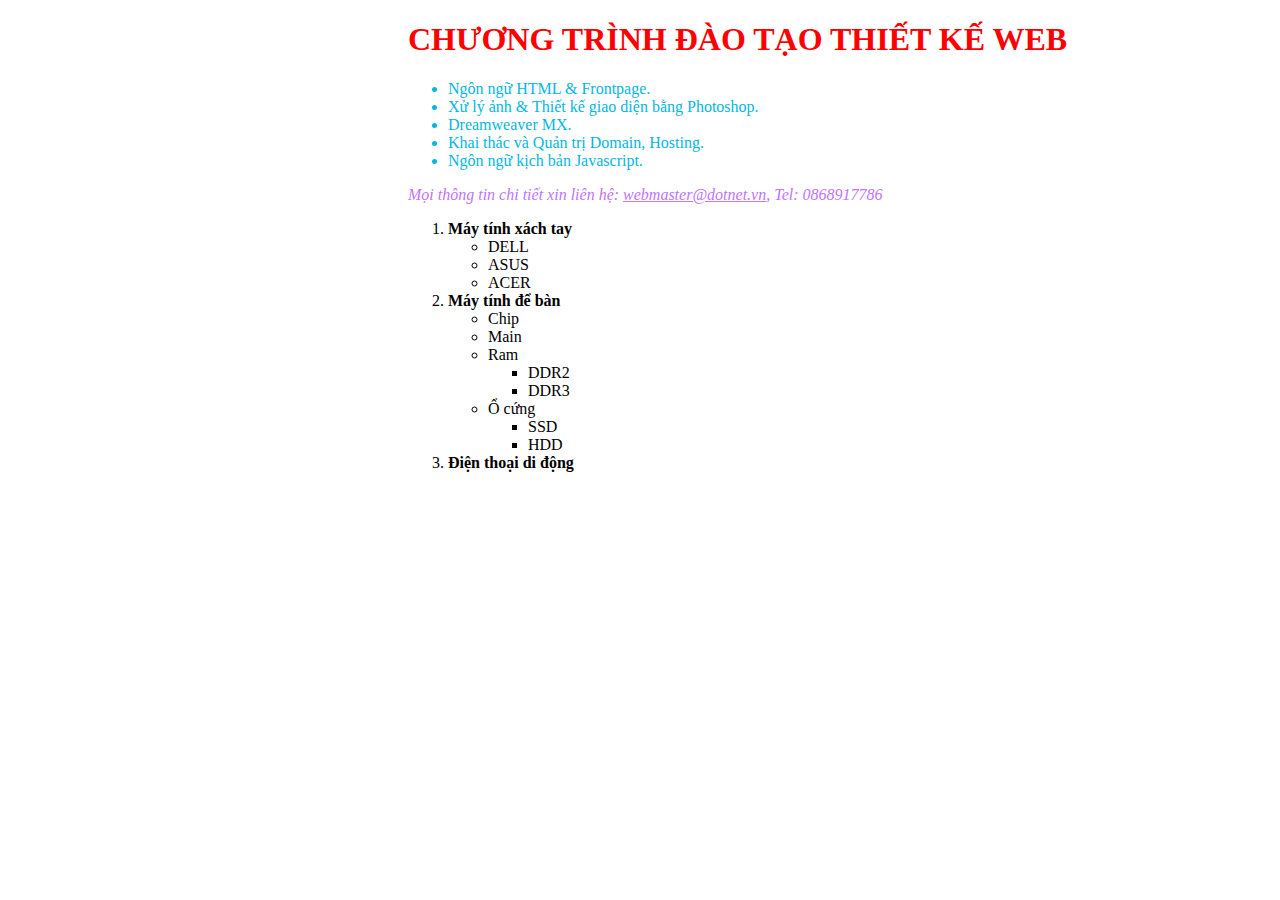
<file: list/index.html>
<!DOCTYPE html>
<html>

<head>
    <meta charset="UTF-8">
    <title>bai tap list TMM</title>
    <style>
        #wrapper {
            margin-left: 400px;
        }

        h1 {
            text-transform: uppercase;
            color: red;
        }

        #first {
            color: rgb(6, 182, 226);
        }

        #info,
        a {
            color: rgb(192, 116, 255);
            ;
        }
    </style>
</head>

<body>
    <div id="wrapper">
        <h1>chương trình đào tạo thiết kế web</h1>
        <ul id="first">
            <li>Ngôn ngữ HTML & Frontpage.</li>
            <li>Xử lý ảnh & Thiết kế giao diện bằng Photoshop.</li>
            <li>Dreamweaver MX.</li>
            <li>Khai thác và Quản trị Domain, Hosting.</li>
            <li>Ngôn ngữ kịch bản Javascript.</li>
        </ul>

        <p id="info"><i>Mọi thông tin chi tiết xin liên hệ: <a href="webmaster@dotnet.vn">webmaster@dotnet.vn</a>, Tel:
                0868917786</i></p>

        <ol>
            <li>
                <b>Máy tính xách tay</b>
                <ul>
                    <li>DELL</li>
                    <li>ASUS</li>
                    <li>ACER</li>
                </ul>

            </li>
            <li>
                <b>Máy tính để bàn</b>
                <ul>
                    <li>Chip</li>
                    <li>Main</li>
                    <li>Ram
                        <ul>
                            <li>DDR2</li>
                            <li>DDR3</li>
                        </ul>
                    </li>
                    <li>Ổ cứng
                        <ul>
                            <li>SSD</li>
                            <li>HDD</li>
                        </ul>
                    </li>
                </ul>
            </li>
            <li><b>Điện thoại di động</b></li>
        </ol>

    </div>

</body>

</html>
</file>
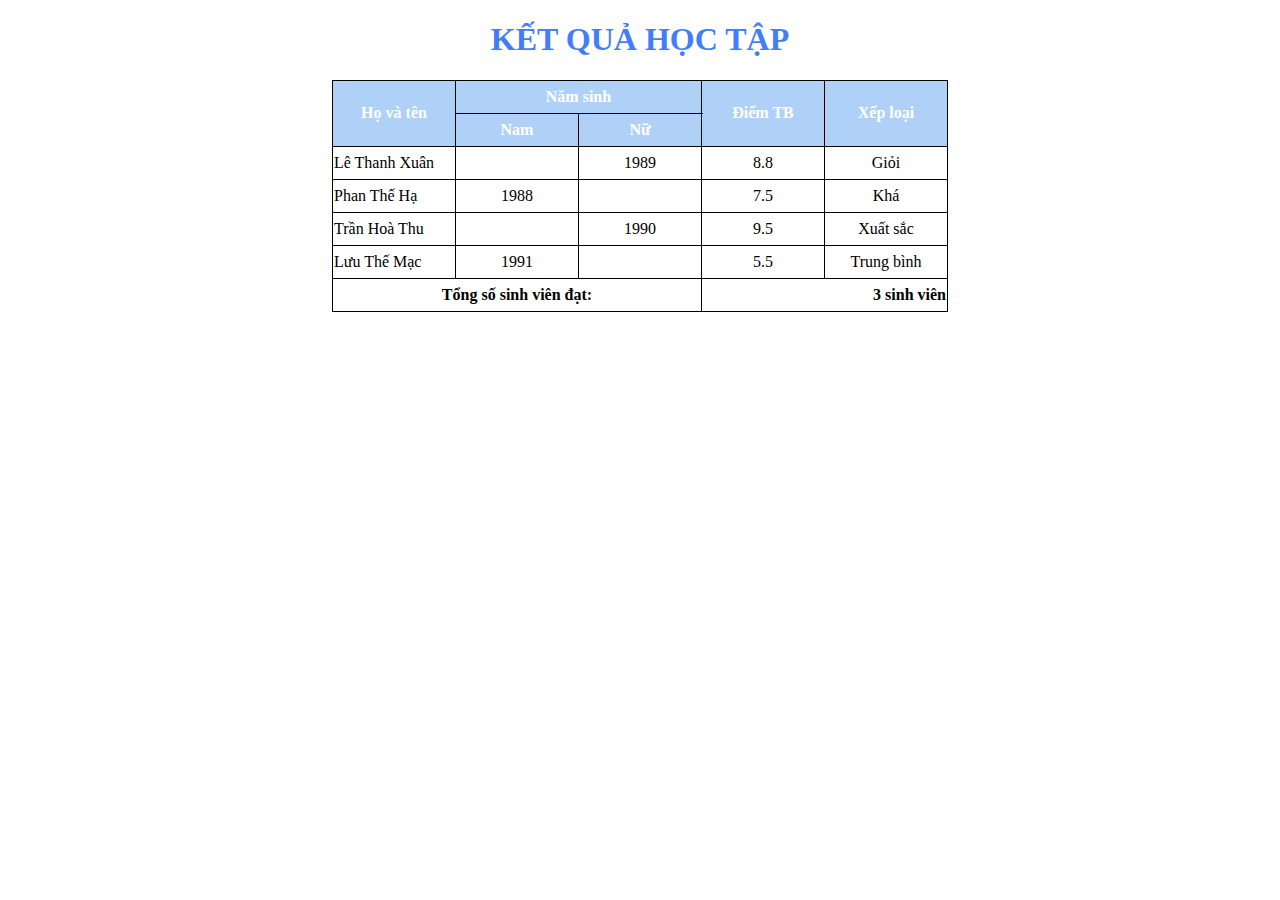
<file: table/index.html>
<!DOCTYPE html>
<html>

<head>
    <meta charset="UTF-8">
    <title>table 3-4 TMM</title>
    <link rel="stylesheet" href="style.css">

</head>

<body>
    <h1>Kết quả học tập</h1>
    <table class="center">
        <tr style="background-color: rgb(175, 209, 248);" class="header">
            <th colspan="6" rowspan="2">Họ và tên</th>
            <th colspan="6">Năm sinh</th>
            <th colspan="6" rowspan="2">Điểm TB</th>
            <th colspan="6" rowspan="2">Xếp loại</th>
        </tr>
        <tr style="background-color: rgb(175, 209, 248);" class="header">
            <th colspan="3">Nam</th>
            <th colspan="3">Nữ</th>
        </tr>
        <tr>
            <td colspan="6" class="name">Lê Thanh Xuân</td>
            <td colspan="3"></td>
            <td colspan="3">1989</td>
            <td colspan="6">8.8</td>
            <td colspan="6">Giỏi</td>
        </tr>
        <tr>
            <td colspan="6" class="name">Phan Thế Hạ</td>
            <td colspan="3">1988</td>
            <td colspan="3"></td>
            <td colspan="6">7.5</td>
            <td colspan="6">Khá</td>
        </tr>
        <tr>
            <td colspan="6" class="name">Trần Hoà Thu</td>
            <td colspan="3"></td>
            <td colspan="3">1990</td>
            <td colspan="6">9.5</td>
            <td colspan="6">Xuất sắc</td>
        </tr>
        <tr>
            <td colspan="6" class="name">Lưu Thế Mạc</td>
            <td colspan="3">1991</td>
            <td colspan="3"></td>
            <td colspan="6">5.5</td>
            <td colspan="6">Trung bình</td>
        </tr>
        <tr>
            <th colspan="12">Tổng số sinh viên đạt:</th>
            <th colspan="12" id="res">3 sinh viên</th>
        </tr>
    </table>
</body>

</html>
</file>
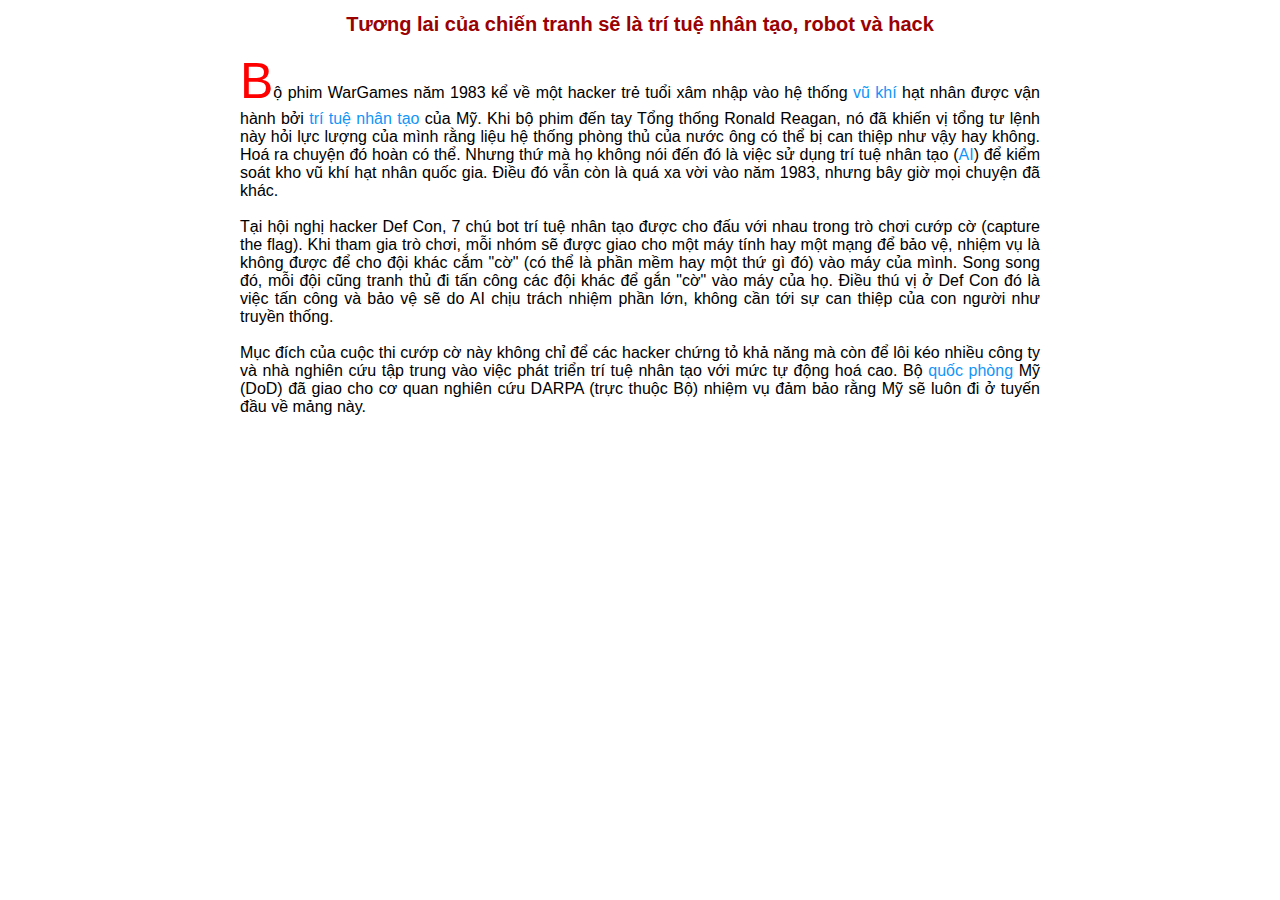
<file: css/bai1/index.html>
<!DOCTYPE html>
<html>

<head>
    <meta charset="utf-8">
    <title>CSS bai 1</title>
    <link rel="stylesheet" href="style.css">
</head>

<body>
    <div class="main">
        <h1>Tương lai của chiến tranh sẽ là trí tuệ nhân tạo, robot và hack</h1>
        <p>Bộ phim WarGames năm 1983 kể về một hacker trẻ tuổi xâm nhập vào hệ thống
            <span class="highlight">vũ khí</span> hạt nhân được vận hành bởi
            <span class="highlight">trí tuệ nhân tạo</span> của Mỹ. Khi bộ phim đến tay Tổng thống Ronald Reagan, nó đã
            khiến vị tổng tư
            lệnh
            này hỏi lực lượng
            của mình rằng liệu hệ thống phòng thủ của nước ông có thể bị can thiệp như vậy hay không. Hoá ra chuyện
            đó
            hoàn
            có thể.
            Nhưng thứ mà họ không nói đến đó là việc sử dụng trí tuệ nhân tạo (<span class="highlight">AI</span>) để
            kiểm soát
            kho vũ khí hạt nhân quốc gia. Điều đó vẫn còn là quá xa vời vào năm 1983, nhưng bây giờ mọi chuyện đã
            khác.<br>
            <br>
            Tại hội nghị hacker Def Con, 7 chú bot trí tuệ nhân tạo được cho đấu với nhau trong trò chơi cướp cờ
            (capture the flag). Khi
            tham gia trò chơi, mỗi nhóm sẽ được giao cho một máy tính hay một mạng để bảo vệ, nhiệm vụ là không được
            để
            cho đội
            khác cắm "cờ" (có thể là phần mềm hay một thứ gì đó) vào máy của mình. Song song đó, mỗi đội cũng tranh
            thủ
            đi tấn công
            các đội khác để gắn "cờ" vào máy của họ. Điều thú vị ở Def Con đó là việc tấn công và bảo vệ sẽ do AI
            chịu
            trách nhiệm phần
            lớn, không cần tới sự can thiệp của con người như truyền thống.<br>
            <br>
            Mục đích của cuộc thi cướp cờ này không chỉ để các hacker chứng tỏ khả năng mà còn để lôi kéo nhiều công
            ty
            và nhà
            nghiên cứu tập trung vào việc phát triển trí tuệ nhân tạo với mức tự động hoá cao. Bộ <span
                class="highlight">quốc
                phòng</span> Mỹ
            (DoD) đã
            giao cho cơ
            quan nghiên cứu DARPA (trực thuộc Bộ) nhiệm vụ đảm bảo rằng Mỹ sẽ luôn đi ở tuyến đầu về mảng này.
        </p>
    </div>

</body>

</html>
</file>
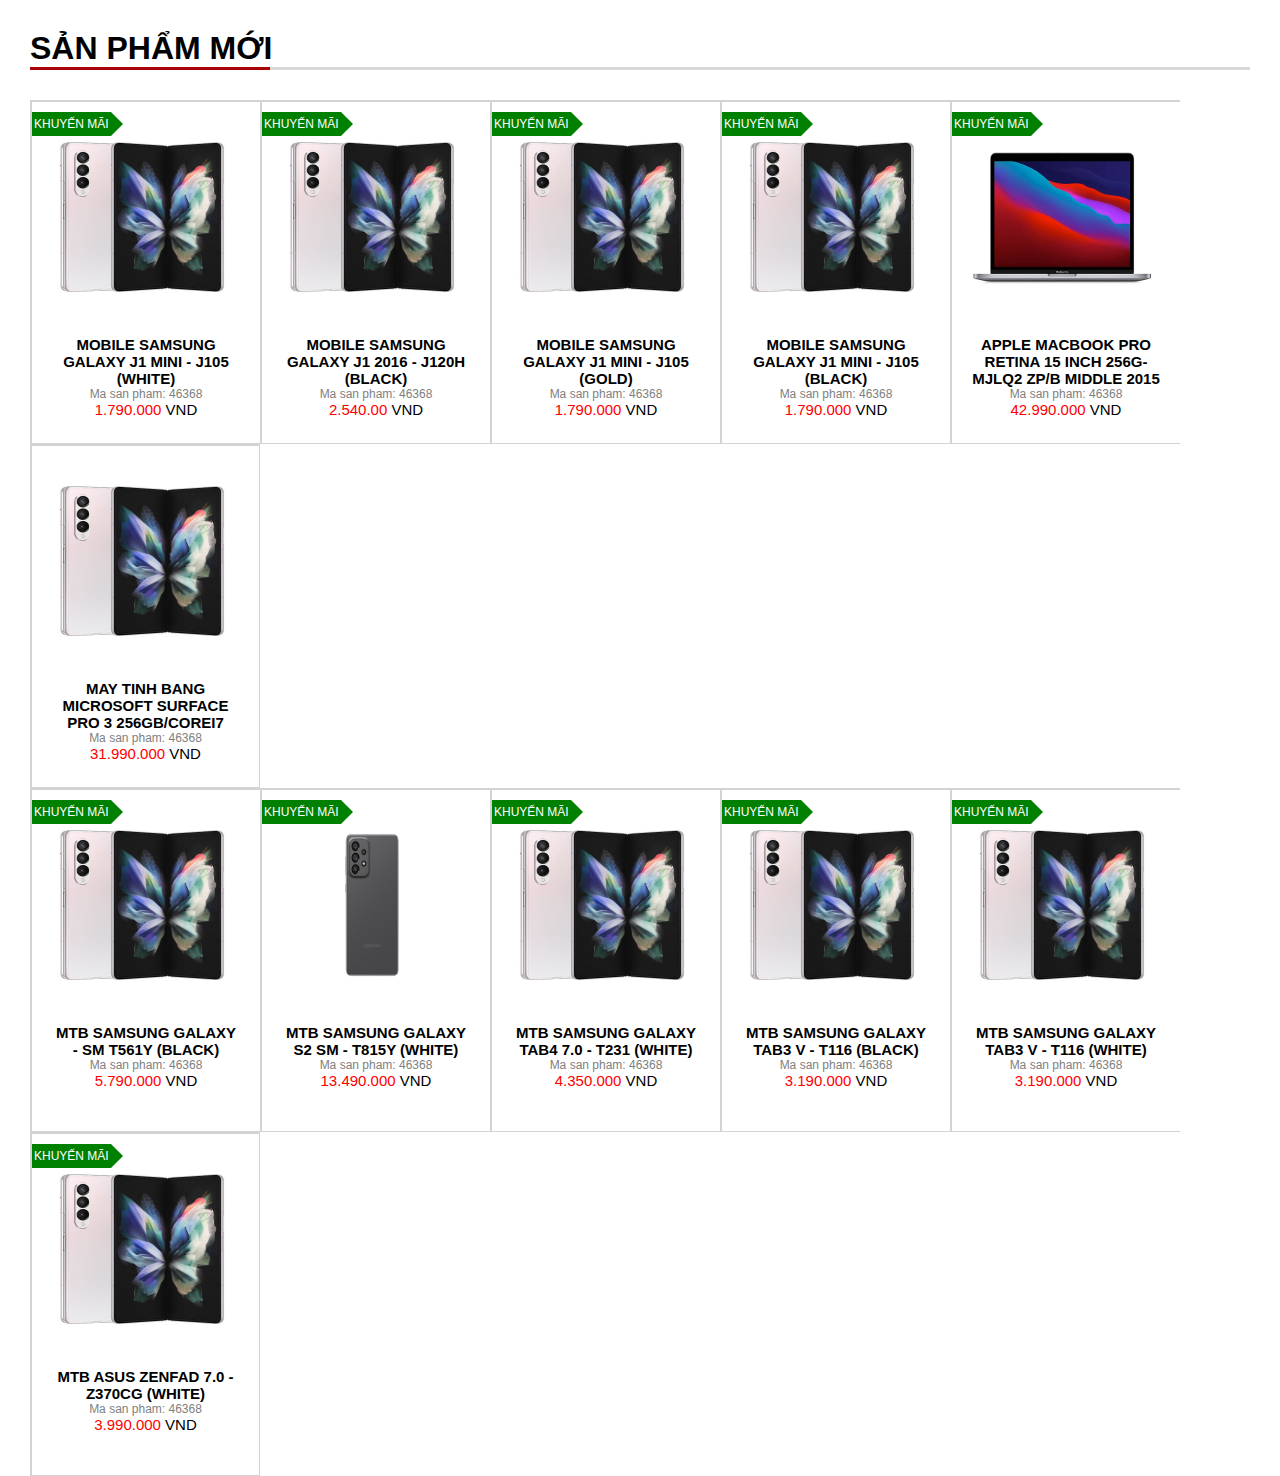
<file: css/bai4/index.html>
<!DOCTYPE html>
<html>

<head>
    <meta charset="utf-8">
    <title>css bai 4 TMM</title>
    <link rel="stylesheet" href="style.css">

</head>

<body>
    <div id="container">
        <h1>SẢN PHẨM MỚI</h1>
        <div class="row">
            <div class="item">
                <span class="sale">KHUYẾN MÃI</span>
                <img src="./img/samsung.jpeg" alt="">
                <div class="info">
                    <p class="name">mobile samsung galaxy j1 mini - j105 (white)</p>
                    <p class="code">Ma san pham: 46368</p>
                    <p class="price"><span>1.790.000</span> VND</p>
                </div>
            </div>
            <div class="item">
                <span class="sale">KHUYẾN MÃI</span>
                <img src="./img/samsung.jpeg" alt="">
                <div class="info">
                    <p class="name">mobile samsung galaxy j1 2016 - j120h (black)</p>
                    <p class="code">Ma san pham: 46368</p>
                    <p class="price"><span>2.540.00</span> VND</p>
                </div>
            </div>
            <div class="item">
                <span class="sale">KHUYẾN MÃI</span>
                <img src="./img/samsung.jpeg" alt="">
                <div class="info">
                    <p class="name">mobile samsung galaxy j1 mini - j105 (gold)</p>
                    <p class="code">Ma san pham: 46368</p>
                    <p class="price"><span>1.790.000</span> VND</p>
                </div>
            </div>
            <div class="item">
                <span class="sale">KHUYẾN MÃI</span>
                <img src="./img/samsung.jpeg" alt="">
                <div class="info">
                    <p class="name">mobile samsung galaxy j1 mini - j105 (black)</p>
                    <p class="code">Ma san pham: 46368</p>
                    <p class="price"><span>1.790.000</span> VND</p>
                </div>
            </div>
            <div class="item">
                <span class="sale">KHUYẾN MÃI</span>
                <img src="./img/mac.jpeg" alt="">
                <div class="info">
                    <p class="name">apple macbook pro retina 15 inch 256g-mjlq2 zp/b middle 2015</p>
                    <p class="code">Ma san pham: 46368</p>
                    <p class="price"><span>42.990.000</span> VND</p>
                </div>
            </div>
            <div class="item">
                <img src="./img/samsung.jpeg" alt="">
                <div class="info">
                    <p class="name">may tinh bang microsoft surface pro 3 256gb/corei7</p>
                    <p class="code">Ma san pham: 46368</p>
                    <p class="price"><span>31.990.000</span> VND</p>
                </div>
            </div>
        </div>
        <div class="row">
            <div class="item">
                <span class="sale">KHUYẾN MÃI</span>
                <img src="./img/samsung.jpeg" alt="">
                <div class="info">
                    <p class="name">mtb samsung galaxy - sm t561y (black)</p>
                    <p class="code">Ma san pham: 46368</p>
                    <p class="price"><span>5.790.000</span> VND</p>
                </div>
            </div>
            <div class="item">
                <span class="sale">KHUYẾN MÃI</span>
                <img src="./img/samsung1.jpeg" alt="">
                <div class="info">
                    <p class="name">mtb samsung galaxy s2 sm - t815y (white)</p>
                    <p class="code">Ma san pham: 46368</p>
                    <p class="price"><span>13.490.000</span> VND</p>
                </div>
            </div>
            <div class="item">
                <span class="sale">KHUYẾN MÃI</span>
                <img src="./img/samsung.jpeg" alt="">
                <div class="info">
                    <p class="name">mtb samsung galaxy tab4 7.0 - t231 (white)</p>
                    <p class="code">Ma san pham: 46368</p>
                    <p class="price"><span>4.350.000</span> VND</p>
                </div>
            </div>
            <div class="item">
                <span class="sale">KHUYẾN MÃI</span>
                <img src="./img/samsung.jpeg" alt="">
                <div class="info">
                    <p class="name">mtb samsung galaxy tab3 v - t116 (black)</p>
                    <p class="code">Ma san pham: 46368</p>
                    <p class="price"><span>3.190.000</span> VND</p>
                </div>
            </div>
            <div class="item">
                <span class="sale">KHUYẾN MÃI</span>
                <img src="./img/samsung.jpeg" alt="">
                <div class="info">
                    <p class="name">mtb samsung galaxy tab3 v - t116 (white)</p>
                    <p class="code">Ma san pham: 46368</p>
                    <p class="price"><span>3.190.000</span> VND</p>
                </div>
            </div>
            <div class="item">
                <span class="sale">KHUYẾN MÃI</span>
                <img src="./img/samsung.jpeg" alt="">
                <div class="info">
                    <p class="name">mtb asus zenfad 7.0 - z370cg (white)</p>
                    <p class="code">Ma san pham: 46368</p>
                    <p class="price"><span>3.990.000</span> VND</p>
                </div>
            </div>
        </div>

    </div>
</body>

</html>
</file>
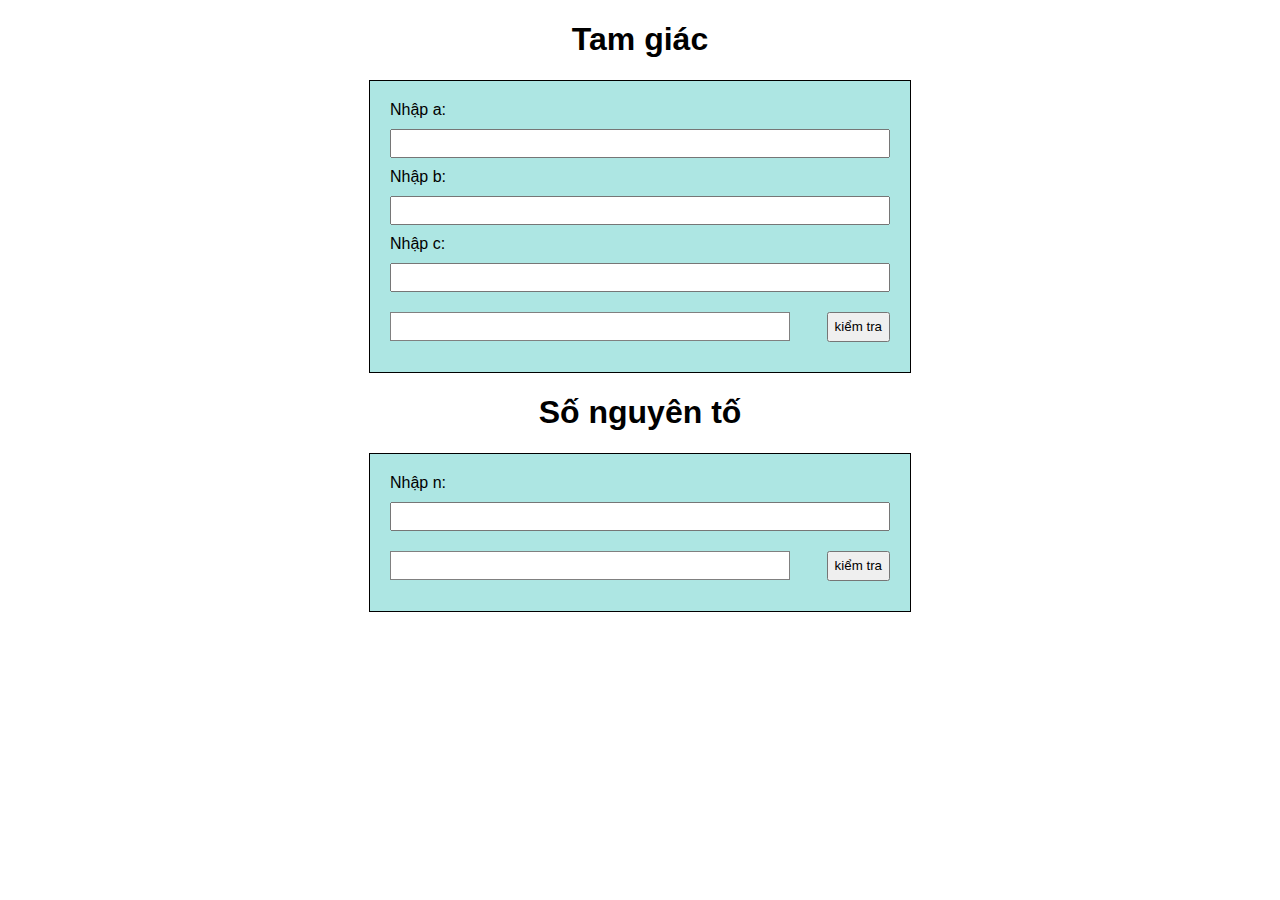
<file: js/js_1/index.html>
<!DOCTYPE html>
<html>

<head>
    <meta charset="utf-8">
    <title>BT JS - Minh Mẫn</title>
    <link rel="stylesheet" href="styles.css">
    <script src="nhap.js"></script>
</head>

<body>
    <h1 style="text-align: center;">Tam giác</h1>
    <div class="container">
        <form action="">
            <label for="a">Nhập a: </label>
            <input type="text" id="a" required>
            <label for="b">Nhập b: </label>
            <input type="text" id="b" required>
            <label for="c">Nhập c: </label>
            <input type="text" id="c" required>
            <div id="res">
                <input type="text" id="ans1">
                <input type="button" value="kiểm tra" onclick="cal1()" id="check">
            </div>
        </form>
    </div>

    <h1 style="text-align:center">Số nguyên tố</h1>
    <div class="container">
        <form action="">
            <label for="n">Nhập n:</label>
            <input type="text" id="n">
            <div id="res">
                <input type="text" id="ans2">
                <input type="button" value="kiểm tra" onclick="cal2()" id="check">
            </div>
        </form>
    </div>
</body>

</html>
</file>
<file: table/style.css>
h1 {
    color: rgb(67, 125, 250);
    text-align: center;
    text-transform: uppercase;
}

th,
td {
    text-align: center;
    width: 120px;
    height: 30px;
}

#res {
    text-align: right;

}

.name {
    text-align: left;
}

table {
    border: 1px;
    border-style: solid;
    border-collapse: collapse;

}

tr,
th,
td {
    border: 1px solid;
    border-color: black;
}

.header {
    color: white;
}

.center {
    margin-left: auto;
    margin-right: auto;
}
</file>
<file: css/bai1/style.css>
h1 {
    color: rgb(154, 1, 1);
    font-size: 20px;
    text-align: center;
}

.main {

    margin-left: auto;
    margin-right: auto;
    width: 800px;
    font-family: Arial, Helvetica, sans-serif;
    text-align: justify;
}

p::first-letter {
    font-size: 50px;
    color: red;
}

.highlight {
    color: rgb(18, 149, 248);
}
</file>
<file: css/bai4/style.css>
* {
    padding: 0;
    margin: 0;
    font-family: Arial, Helvetica, sans-serif;
}

#container {
    margin: 0 auto;
    width: 100%;
    height: 900px;
}

h1 {
    border-bottom: 3px solid rgb(217, 215, 215);
    margin: 30px;
    position: relative;
}

h1::after {
    position: absolute;
    content: '';
    border-bottom: 3px solid rgb(170, 3, 3);
    left: 0;
    display: block;
    width: 240px;
}

.row {
    margin-left: 30px;
}

img {
    width: 180px;
    height: 150px;
    margin: auto;
    margin-bottom: 40px;
    padding-top: 20px;
}

.item {
    position: relative;
    float: left;
    width: 230px;
    height: 344px;
    border-top: 2px solid lightgray;
    border-left: 2px solid lightgray;
    border-bottom: 1px solid lightgray;
    padding: 20px;
    box-sizing: border-box;
}

.sale {
    position: absolute;
    left: 0;
    top: 10px;
    font-size: 12px;
    background-color: green;
    color: white;
    padding: 5px 2px;
}

.sale::after {
    content: '';
    position: absolute;
    border: 12px solid;
    top: 0;
    left: 100%;
    border-left-color: green;
}

.item:last-child {
    border-right: 1px solid lightgray;
}

.row::after {
    content: "";
    display: table;
    clear: both;
}

.info {
    text-align: center;
    font-size: 15px;
}

.name {
    text-transform: uppercase;
    font-weight: bold;
}

.code {
    color: gray;
    font-size: 12px;
}

.price span {
    color: red;
}
</file>
<file: js/js_1/styles.css>
* {
    font-family: Arial, Helvetica, sans-serif;
}

.container {
    margin: 20px auto;
    width: 500px;
    border: 1px solid black;
    padding: 20px;
    background-color: rgb(173, 230, 227);
}

input[type=text] {
    width: 100%;
    padding: 5px;
    margin: 10px 0;
    display: inline-block;
    box-sizing: border-box;
}

#res {
    display: flex;
    justify-content: space-between;
}

#ans1,
#ans2 {
    border: 1px solid gray;
    width: 400px;
    height: 29.5px;
    margin: 10px 0;
    display: inline-block;
    padding: 2px;
}

#check {
    margin: 10px 0;
    height: 30px;
}
</file>
